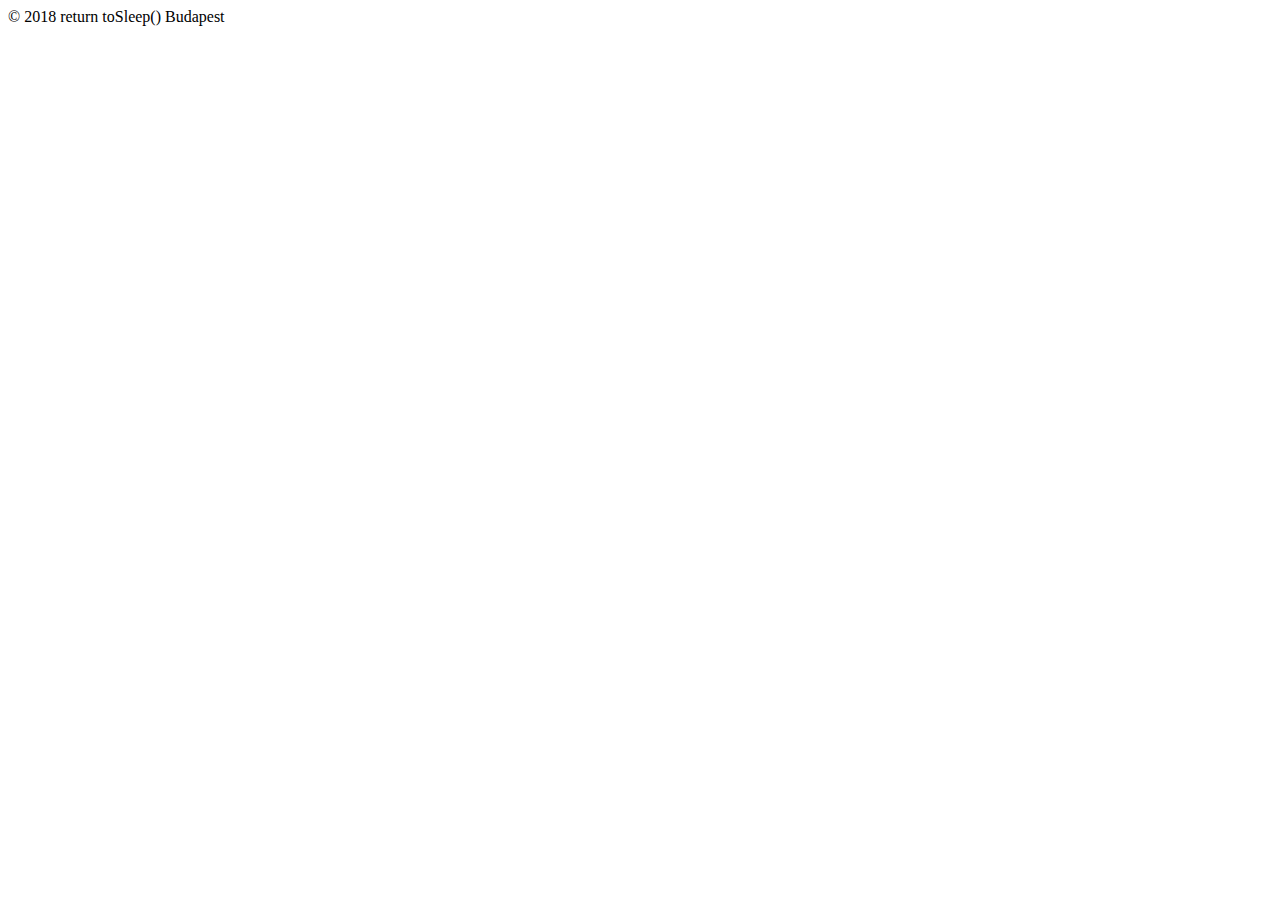
<file: src/main/webapp/templates/footer.html>
<!doctype html>
<html lang="en" xmlns="http://www.w3.org/1999/xhtml" xmlns:th="http://www.thymeleaf.org">
<body>

<div th:fragment="copy">
    <div class="footer panel panel-default">
        <div class="panel-body">
            &copy; 2018 return toSleep() Budapest
        </div>
    </div>
</div>

</body>
</html>
</file>
